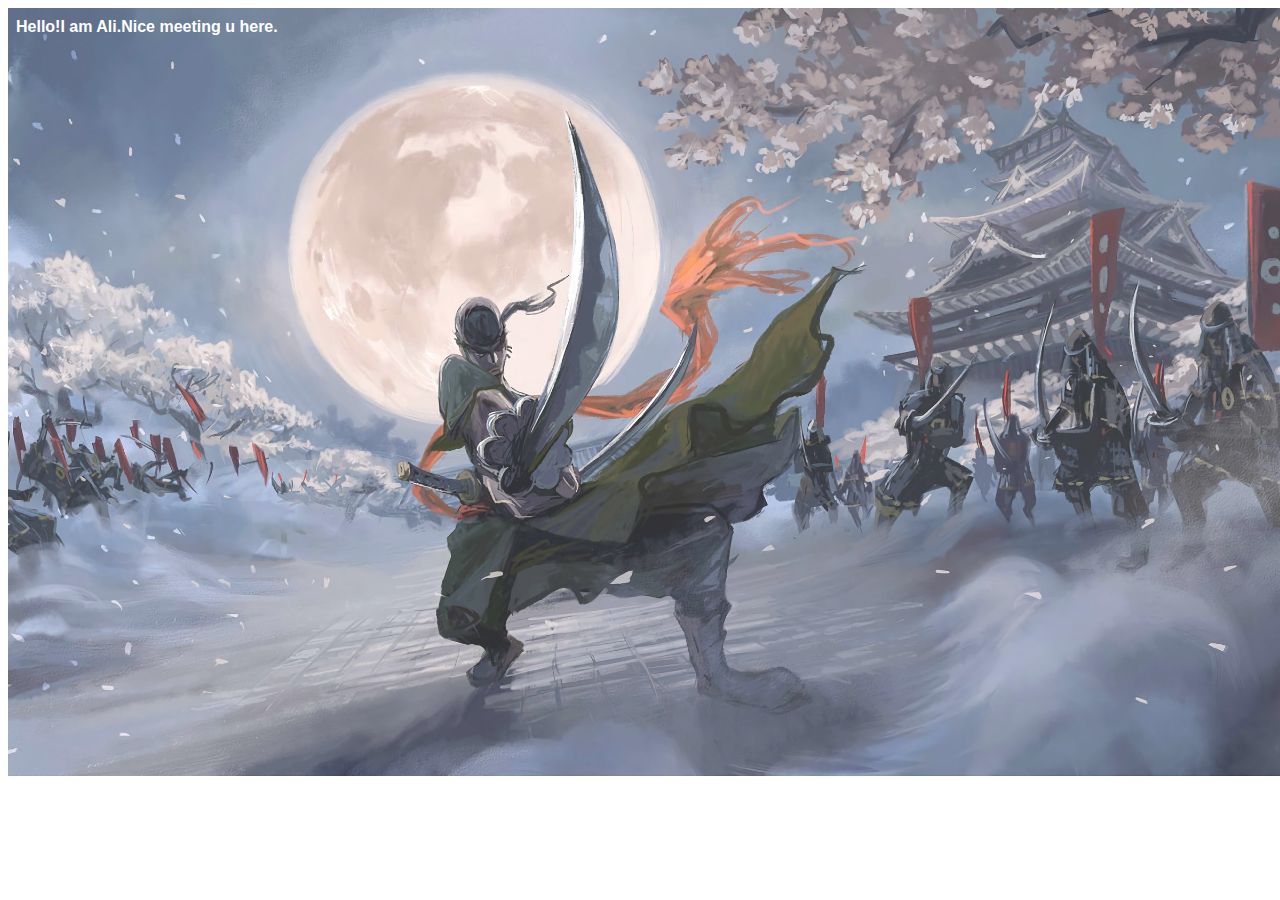
<file: index.html>
<!DOCTYPE html>
<html>
    <head>
        <link rel="preconnect" href="https://fonts.gstatic.com" crossorigin>
        <title>
            pay_me
        </title>
        <style>
            .zoro{
                width:1336px;
                height: 768px;
                object-fit: cover;
                opacity:50%;
                background-color: black;
                opacity: 80%;
                padding-bottom: 0px;
                border: -96px;
            }
            .hello{
                  position: absolute;
                  font-family: 'Gill Sans', 'Gill Sans MT', Calibri, 'Trebuchet MS', sans-serif;
                  top: 2px;
                  left: 16px;
                  text-align: center;
                  font-weight: bolder;
                  color: white;
            }
        </style>
    </head>
    <body>
        <img  class ="zoro"src="images/wp7355157-zoro-pc-wallpapers.jpg">
       <p class ="hello">
        Hello!I am Ali.Nice meeting u here.
       </p>
    </body>
</html>
</file>
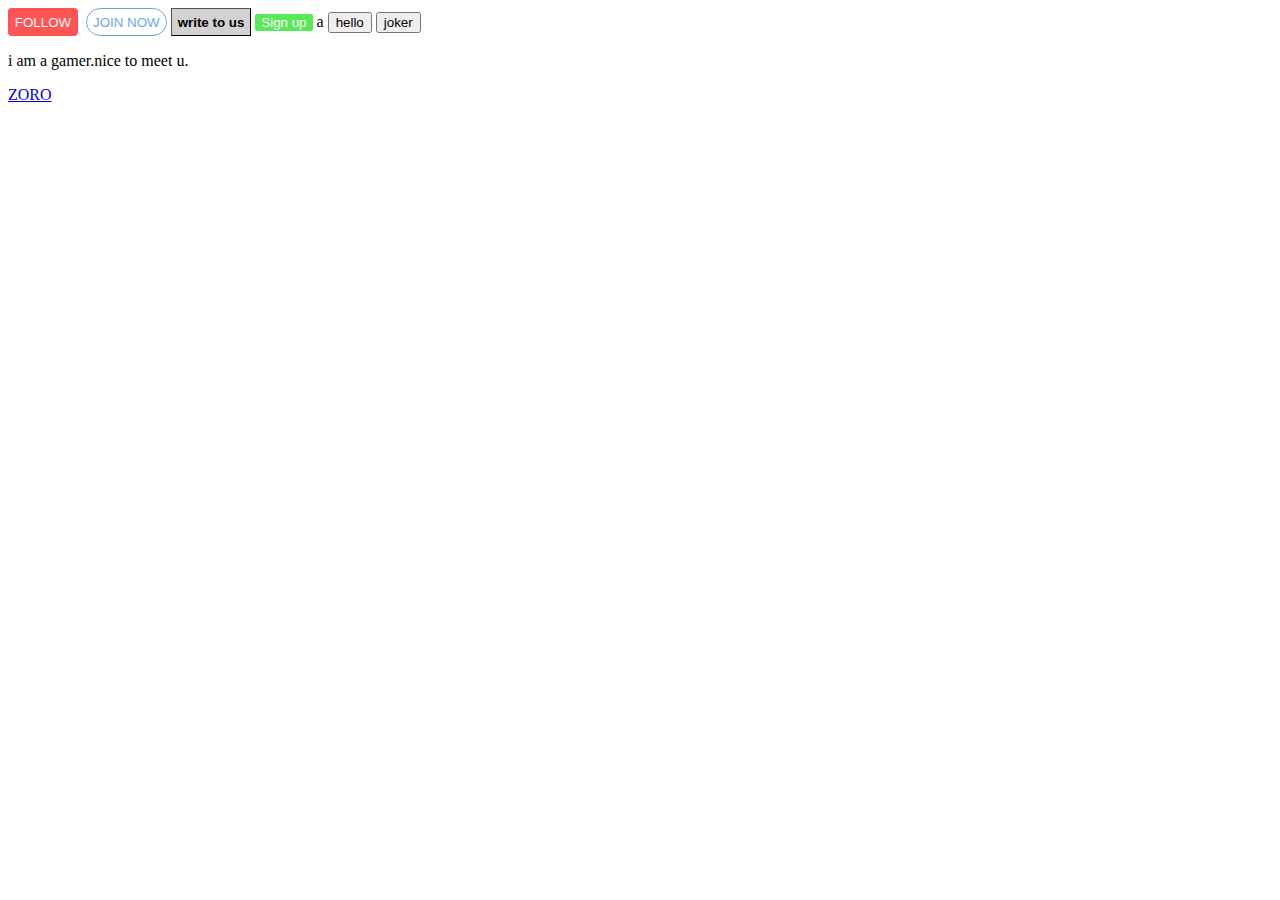
<file: styles/previous/website.html>
<!DOCTYPE html>
<html>
  <head><title>PAY ME!</title></head>
  <head><style>
    .follow_button {
        background-color: rgba(255, 0, 0, 0.671);
        color: white;
        color-scheme: none;
        border: none;
        height: 28px;
        width: 70px;
        border-radius: 4px;
        cursor:pointer;
        text-transform: uppercase;
        transition: opacity 1s;
    }
    .follow_button:hover{
        background-color: rgb(231, 105, 105);
       opacity: 0.7;
    }
    .follow_button:active{
        text-shadow: 2px;
        background-color: rgb(153, 153, 153);
    }
</style>
<style>
        .instagram_button{
            background-color: white;
            color:rgb(111, 164, 245);
            border-style: solid;
            border-color:rgb(111, 164, 245) ;
            border-width: 1px; ;
            height: 28px;
            text-transform: uppercase;
            margin-left: 4px;
            cursor: pointer;
            border-radius: 84px;
            font-family: Arial, Helvetica, sans-serif;
            transition: background-color 0.51s,
            color 0.5s;
        }
        .instagram_button:hover{
            background-color: rgb(122, 164, 241);
            color:white;
            
        }
</style>
<style>
    .gmail_button{
            border-color: black;
           color: rgb(0, 0, 0);
           background-color: rgb(211, 209, 209);
            border-width: 0.5px;
            height:28px;
            font-weight: bold;
            transition:color 0.5s,
            background-color 0.5s,
            box-shadow 0.15s;
        
    }
    .gmail_button:hover{
        opacity: 0.8;
        color: rgb(255, 255, 255);
        background-color: black;
        box-shadow: 5px 5px 10px rgba(0 ,0, 0, 0.15);
        
    }
    .gmail_button:active{
        opacity:0.5;


    }

</style>
<button class ="follow_button"> 
    Follow
</button>
<button class ="instagram_button"> 
    join now
</button>
<button class ="gmail_button"> 
    write to us
</button>
<button class=" save_button">
        Sign up

</button>
<style>
    .save_button{

        color:rgb(255, 255, 255);
        background-color: rgb(86, 235, 86);
        border-radius: 2px;
        border: none;
        transition: box-shadow 0.20s;
    }
    .save_button:hover{
        box-shadow: 5px 5px 10px rgba(0 ,0, 0, 0.15);
        background-color: rgb(124, 218, 124) ;
    }

</style>a</head>
  <body>
    <button>
      hello
 </button>
 <button>
     joker
 </button>
 <p>
    i am a gamer.nice to meet u.
 </p>
 
 <a 
   href="https://zoro.to/" target="_blank">ZORO
 </a>
  </body>
</html>
</file>
